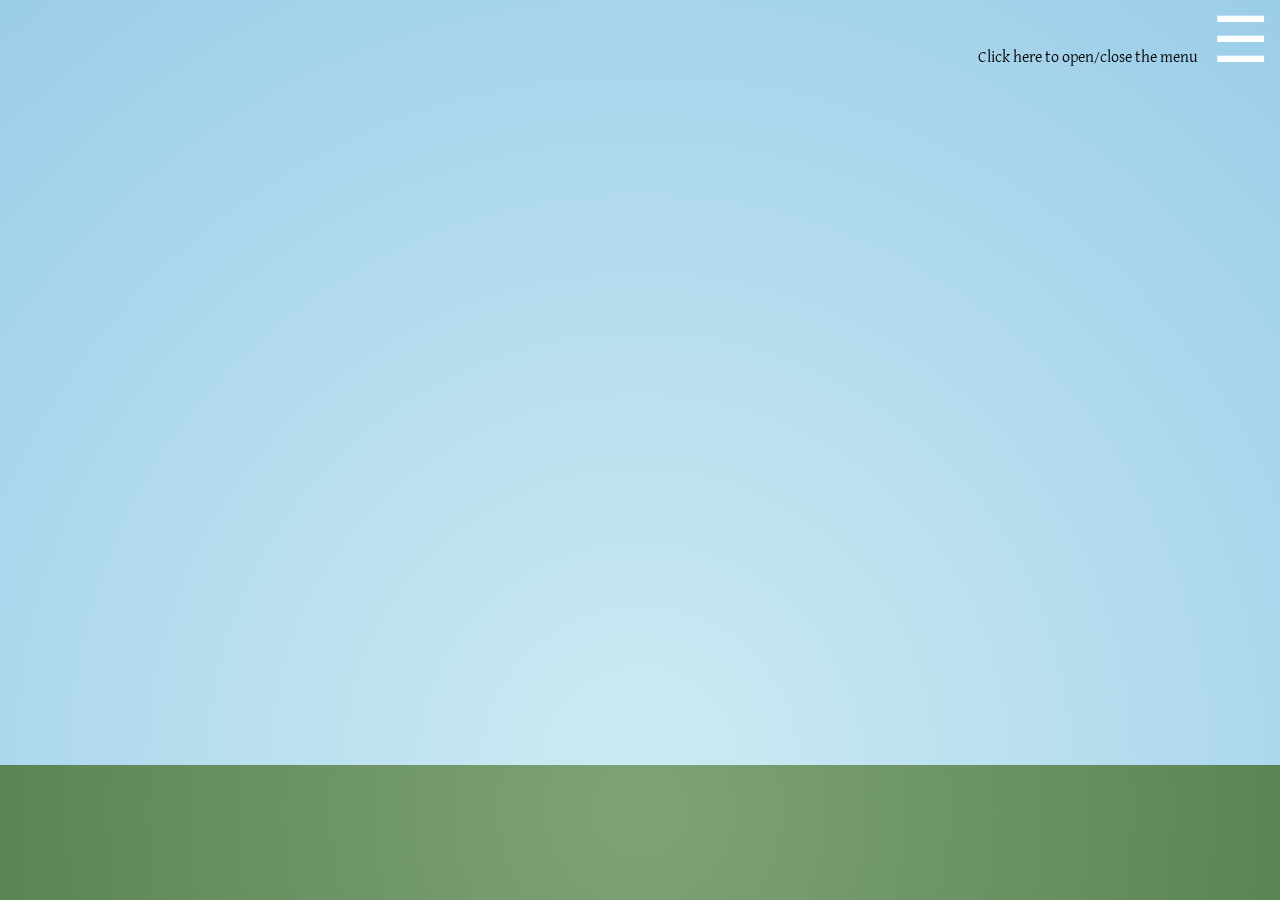
<file: index.html>
<!DOCTYPE html>
<html lang="en">
	<head>
		<meta charset="utf-8" />
		<title>Digital Forest</title>
		<link href="https://fonts.googleapis.com/css2?family=David+Libre&display=swap" rel="stylesheet">
		<link rel="stylesheet" href="styles/default-styles.css">
		<script src="src/csoLIB.js"></script>
		<script src="src/index.js"></script>
	</head>
	<body>
		<canvas id="canvas" width=640 height=480></canvas>

		<section id="controls">
			<section id="controlPanel">
				<section id="presetSection">
					<select id="presets">
						<option value="borad" selected>Broad tree</option>
						<option value="skinny">Skinny tree</option>
						<option value="custom" id="customPreset">Custom</option>
					</select>
					<input type="button" id="resetButton" value="Reset">
				</section>

				<section id="parameters">
					<section id="branchColor">
						<h2>Branch Color</h2>
						<section id="branchColorSliders">
							<label for="branchRSlider">R</label>
							<input id="branchRSlider" name="branchRSlider" type="range" value="0" min="0" max="255">
							<br>
							<label for="branchGSlider">G</label>
							<input id="branchGSlider" name="branchGSlider" type="range" value="0" min="0" max="255">
							<br>
							<label for="branchBSlider">B</label>
							<input id="branchBSlider" name="branchBSlider" type="range" value="0" min="0" max="255">	
						</section>
					</section>
					<section id="leafColor">
						<h2>Leaf Color</h2>
						<section id="leafColorSliders">
							<label for="leafRSlider">R</label>
							<input id="leafRSlider" name="leafRSlider" type="range" value="0" min="0" max="255">
							<br>
							<label for="leafGSlider">G</label>
							<input id="leafGSlider" name="leafGSlider" type="range" value="0" min="0" max="255">
							<br>
							<label for="leafBSlider">B</label>
							<input id="leafBSlider" name="leafBSlider" type="range" value="0" min="0" max="255">	
						</section>
					</section>

					<label for="trunkLengthSlider">Trunk Length</label>
					<input id="trunkLengthSlider" name="trunkLengthSlider" type="range" value="50" min="50" max="300">
	
					<label for="trunkWidthSlider">Trunk Width</label>
					<input id="trunkWidthSlider" name="trunkWidthSlider" type="range" value="0" min="0" max="100">
						
					<label for="branchLengthMultiplierSlider">Branch Length Multiplier</label>
					<input id="branchLengthMultiplierSlider" name="branchLengthMultiplierSlider" type="range" value="1" min="1" max="150">
						
					<label for="branchLengthVarianceSlider">Branch Length Variance</label>
					<input id="branchLengthVarianceSlider" name="branchLengthVarianceSlider" type="range" value="1" min="1" max="100">
						
					<label for="branchWidthMultiplierSlider">Branch Width Multiplier</label>
					<input id="branchWidthMultiplierSlider" name="branchWidthMultiplierSlider" type="range" value="1" min="1" max="100">
	
					<label for="branchWidthVarianceSlider">Branch Width Variance</label>
					<input id="branchWidthVarianceSlider" name="branchWidthVarianceSlider" type="range" value="1" min="1" max="100">
	
					<label for="maxLayersSlider">Max Layers</label>
					<input id="maxLayersSlider" name="maxLayersSlider" type="range" value="1" min="1" max="10">
	
					<label for="minLayersSlider">Min Layers</label>
					<input id="minLayersSlider" name="minLayersSlider" type="range" value="1" min="1" max="10">
	
					<label for="branchChanceSlider">Branch Chance</label>
					<input id="branchChanceSlider" name="branchChanceSlider" type="range" value="1" min="1" max="10">
	
					<label for="branchAngleVarianceSlider">Branch Angle Variance</label>
					<input id="branchAngleVarianceSlider" name="branchAngleVarianceSlider" type="range" value="1" min="1" max="100">
	
					<label for="leafSizeSlider">Leaf Size</label>
					<input id="leafSizeSlider" name="leafSizeSlider" type="range" value="1" min="1" max="100">
	
					<label for="leafSizeVarianceSlider">Leaf Size Variance</label>
					<input id="leafSizeVarianceSlider" name="leafSizeVarianceSlider" type="range" value="1" min="1" max="100">
	
					<label for="leafColorVarianceSlider">Leaf Color Variance</label>
					<input id="leafColorVarianceSlider" name="leafColorVarianceSlider" type="range" value="1" min="1" max="100">
	
					<label for="leafBunchesSlider">Leaf Bunches</label>
					<input id="leafBunchesSlider" name="leafBunchesSlider" type="range" value="1" min="1" max="10">
	
					<label for="growthTimeSlider">Growth Time</label>
					<input id="growthTimeSlider" name="growthTimeSlider" type="range" value="1" min="1" max="120">
	
					<label for="branchGrowthStagesSlider">Branch Growth Stages</label>
					<input id="branchGrowthStagesSlider" name="branchGrowthStagesSlider" type="range" value="1" min="1" max="5">
	
				</section>
	
			</section>
		</section>

		<div id="menuButtonContainer">
			<p id="menuPrompt">Click here to open/close the menu</p>
			<input type="button" id="menuButton" value="&#9776">
		</div>

	</body>
</html>
</file>
<file: styles/default-styles.css>
body{
	margin: 0;
	padding: 0;
	font-family: 'David Libre', serif;
}
canvas{
	position: absolute;
	margin: 0;
	padding: 0;
	width: 100%;
	height: 100%;
	top: 0;
	left: 0;
}
#menuButtonContainer{
	position: absolute;
	display: block;
	right: 0;
	min-width: 5rem;
	width: auto;
	height: 5rem;
	z-index: 10;
	white-space: nowrap;
}
#menuButtonContainer>*{
	display: inline-block;
}
input#menuButton{
	margin: 0;
	padding: 0;
	background-color: rgba(0, 0, 0, 0);
	width: 5rem;
	height: 5rem;
	border: none;
	outline: none;
	cursor: pointer;
	font-size: 4rem;
	color: white;
}
section#controls{
	position: fixed;
	margin: 0;
	padding: 0;
	background-color: rgba(0, 0, 0, 0.5);
	width: 100%;
	height: 100%;
	visibility: hidden;
	display: flex;
	justify-content: center;
	align-items: center;
}
section#controlPanel{
	margin-left: auto;
	margin-right: auto;
	width: 50rem;
	max-width: 90%;
}
section#controlPanel>section{
	display: grid;
	margin: auto;
	grid-template-columns: 50% 50%;
}
section#presetSection *{
	padding: 1rem;
}
section#parameters>section, section#presetSection>*{
	margin-bottom: 2rem;
}
section#branchColorSliders, section#leafColorSliders{
	padding: 1rem;
	display: flex;
	justify-content: center;
	flex-direction: column;
}
</file>
